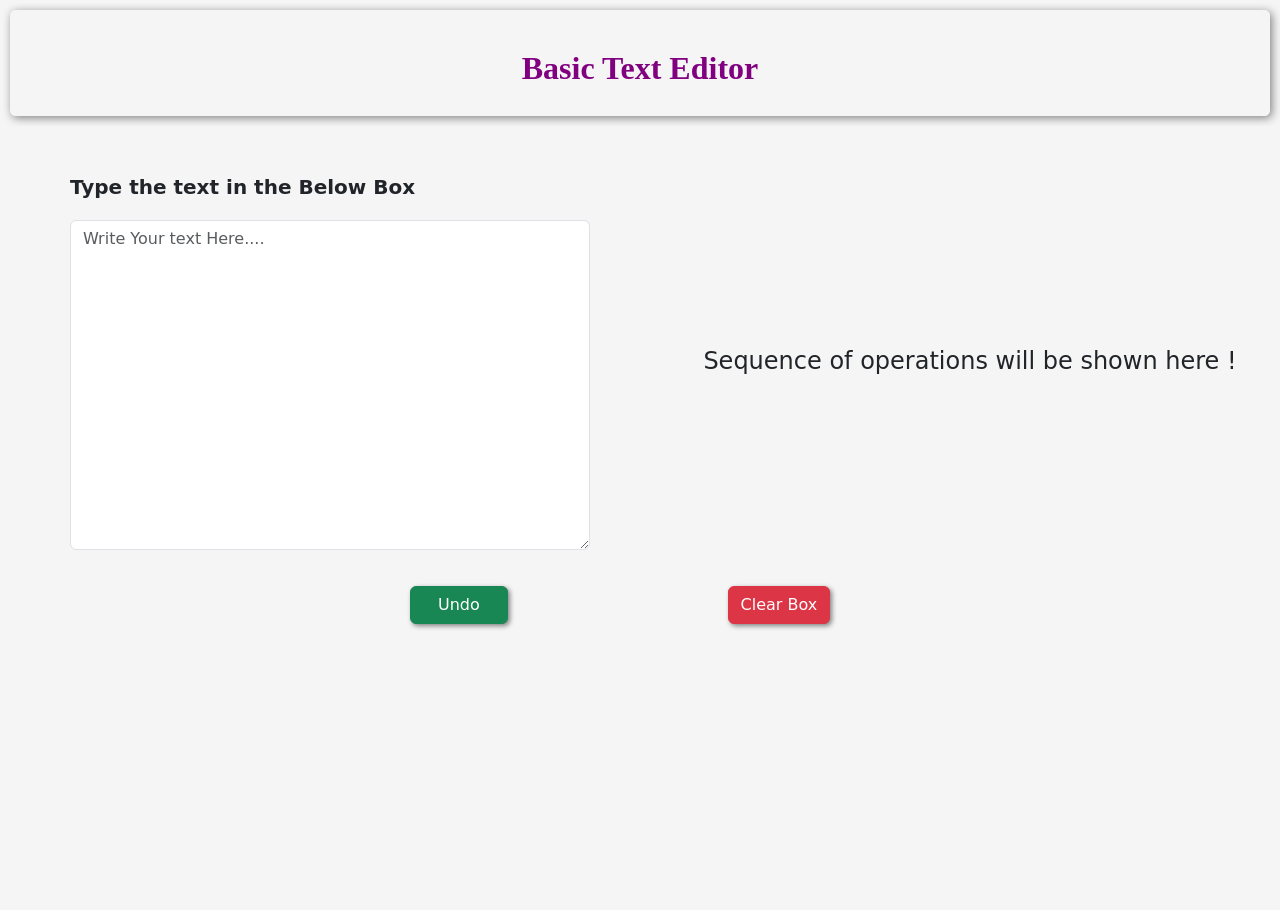
<file: index.html>
<!DOCTYPE html>
<html lang="en">

<head>
    <meta charset="UTF-8">
    <meta name="viewport" content="width=device-width, initial-scale=1.0">
    <title>Basic text Editor</title>
    <link href="https://cdn.jsdelivr.net/npm/bootstrap@5.3.3/dist/css/bootstrap.min.css" rel="stylesheet" integrity="sha384-QWTKZyjpPEjISv5WaRU9OFeRpok6YctnYmDr5pNlyT2bRjXh0JMhjY6hW+ALEwIH" crossorigin="anonymous">
    <link rel="stylesheet" href="style.css">
    <script src="stack.js"></script>
    <script src="script.js" type="module"></script>
</head>

<body>
    <nav class="nav-css" style="font-size: 25px; font-family: sans-serif; background-color: whitesmoke;">
          <img class="d-inline-block align-top" alt="">
         <h2 class="heading">Basic Text Editor</h2> 
    </nav>
    <div id="container">
        <div class="text_box" style="padding: 60px">
            <p style="font-weight: 600; font-size: 20px;">Type the text in the Below Box</p>
            <br><br>
            <textarea class="form-control" id="comment" style="height: 100%;" placeholder="Write Your text Here....">
            </textarea>
        </div>                   
        <div class="text_box" style="overflow-y: scroll">
            <span id="temptext" style="width: 100%; text-align: center; font-size: x-large">
                Sequence of operations will be shown here !
            </span>
        </div>
    </div>

    <div class="cont">
        <br>
        <button type="button" class="btn btn-success" id="undo">&nbsp;&nbsp;&nbsp;Undo&nbsp;&nbsp;&nbsp;</button>
        <br>
        <button type="button" class="btn btn-danger" id="clear">Clear Box </button>
    </div>
</body>

</html>
</file>
<file: style.css>
html,
body {
    height: 100%;
    background-color: whitesmoke;
}

.nav-css{
    padding-bottom: 20px;
    margin: 10px;
    border-radius: 5px;
    border: 0.5px solid whitesmoke;
    box-shadow: 2px 2px 10px gray;
}

.heading{
    text-align: center;
    color: purple;
    font-weight: bolder;
    font-family: 'Times New Roman', Times, serif;
}

.text_box {
    width: 50%;
    height: 100%;
    border-radius: 5px;
    display: flex;
    flex-wrap: wrap;
    align-content: center;
    margin-top: 10px;
}

#container{
    width: 100%;
    height: 50%;
    background-color: whitesmoke;
    display: flex;
    margin: 10px;
}

#undo{
    margin:auto;
    display:block;
}


#clear{
    margin:auto;
    display:block;
}

.cont{
    width:50%;
    display: flex;
    flex-wrap: wrap;
    margin: 0px 300px;
}

.cont button{
    margin-top: 20px;
    box-shadow: 2px 2px 5px gray;
}
</file>
